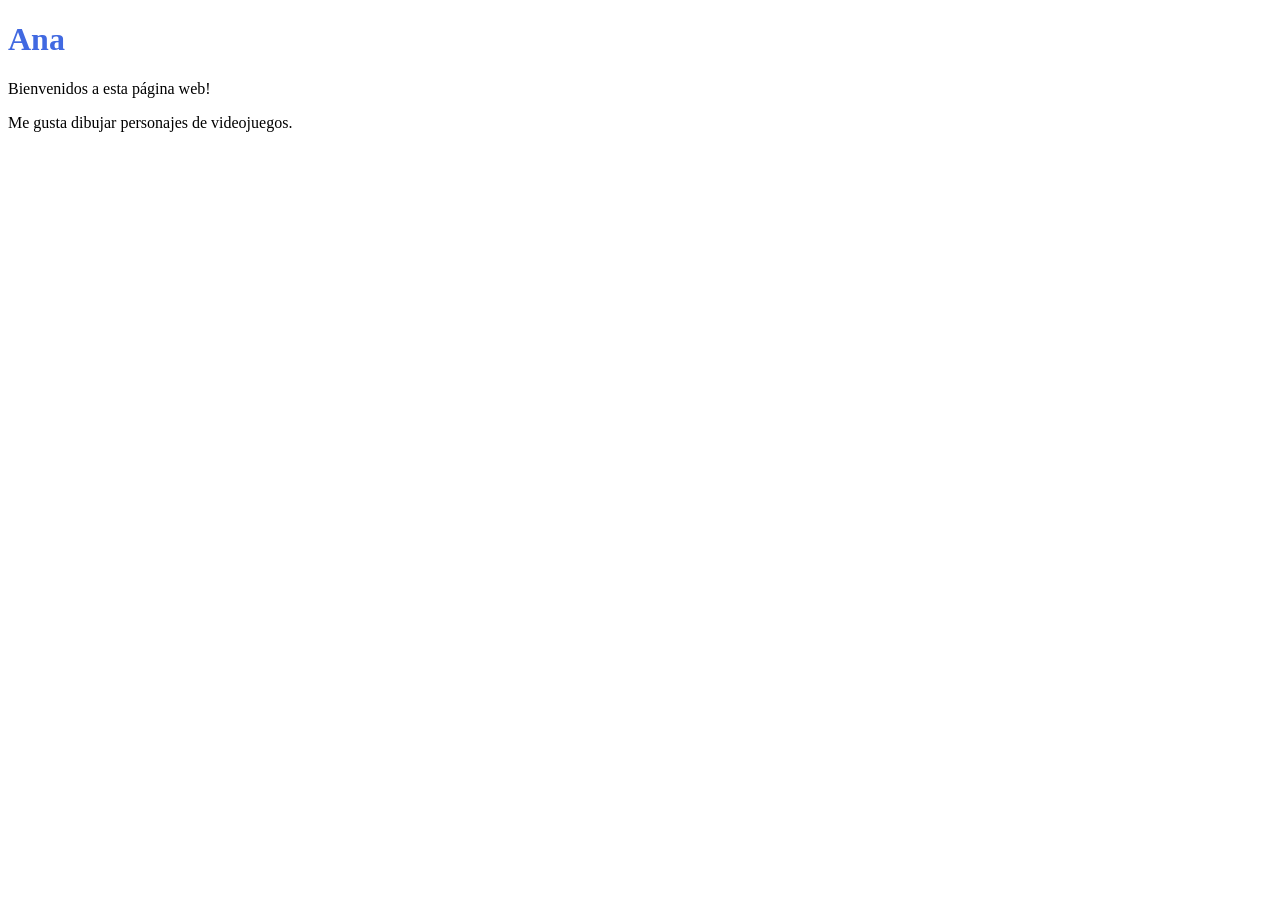
<file: completed-examples/nivel-1-que-es-desarrollo-web/index.html>
<!DOCTYPE html>
<html lang="es">
<head>
  <meta charset="UTF-8" />
  <meta name="viewport" content="width=device-width, initial-scale=1">
  <title>Mi primera página</title>
  <link rel="stylesheet" href="estilos.css" />
</head>
<body>
  <h1>Ana</h1>
  <p>Bienvenidos a esta página web!</p>
  <p>Me gusta dibujar personajes de videojuegos.</p>
</body>
</html>
</file>
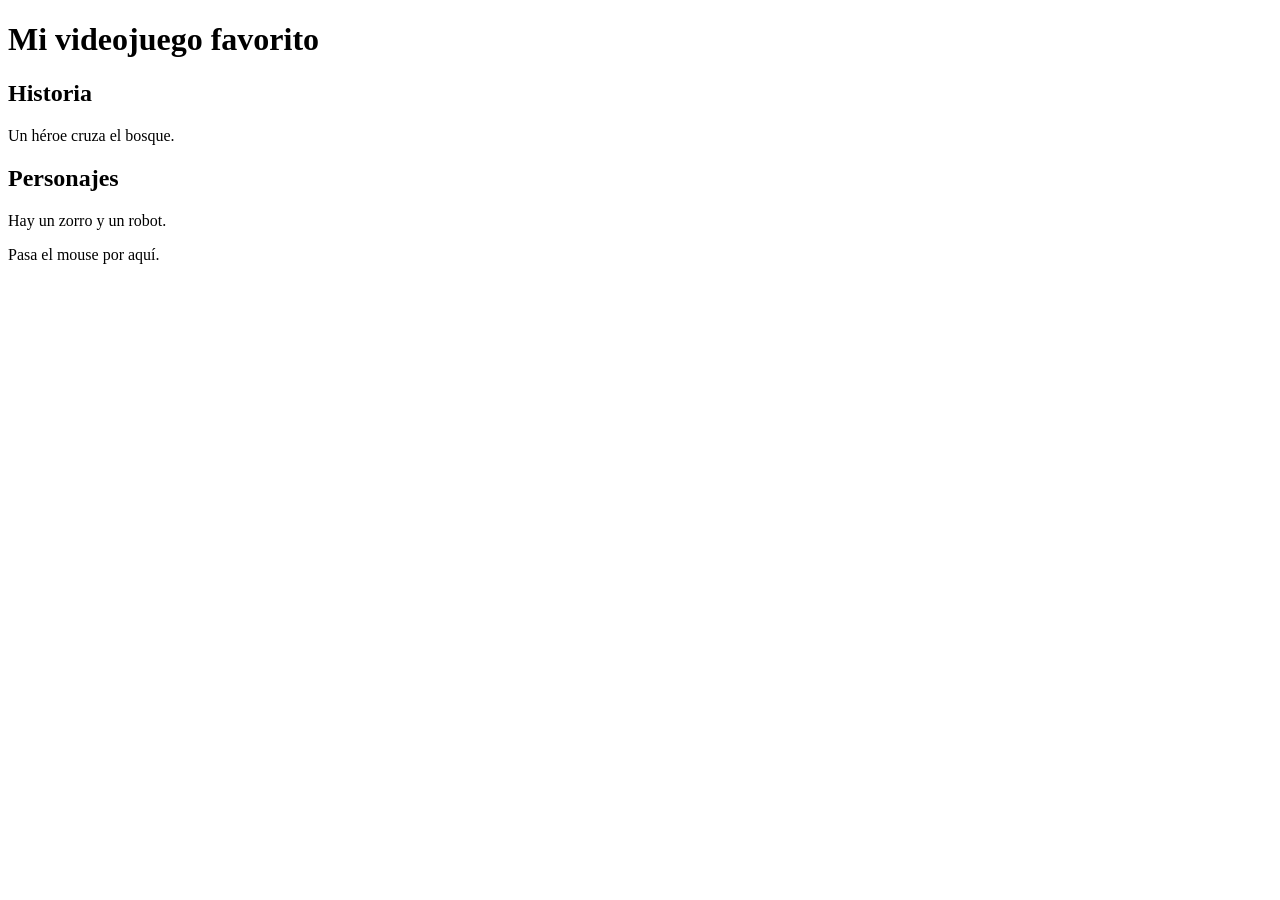
<file: completed-examples/nivel-2-introduccion-html/index.html>
<!DOCTYPE html>
<html lang="es">
<head>
  <meta charset="UTF-8" />
  <meta name="viewport" content="width=device-width, initial-scale=1">
  <title>Mi videojuego favorito</title>
</head>
<body>
  <h1>Mi videojuego favorito</h1>
  <h2>Historia</h2>
  <p>Un héroe cruza el bosque.</p>
  <h2>Personajes</h2>
  <p>Hay un zorro y un robot.</p>
  <p title="¡Hola, soy un atributo!">Pasa el mouse por aquí.</p>
</body>
</html>
</file>
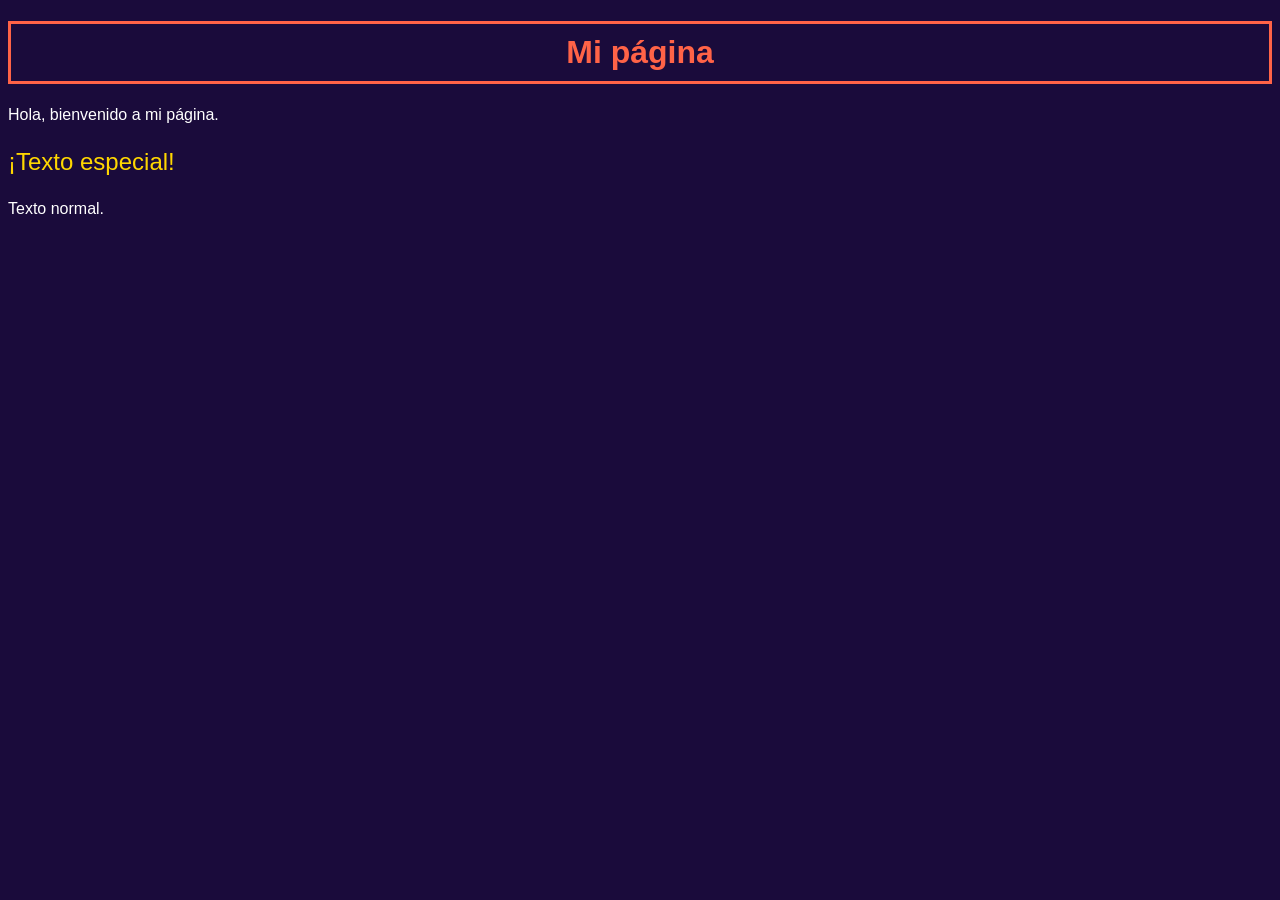
<file: completed-examples/nivel-4-introduccion-css/index.html>
<!DOCTYPE html>
<html lang="es">
<head>
  <meta charset="UTF-8" />
  <meta name="viewport" content="width=device-width, initial-scale=1">
  <title>Mi página con CSS</title>
  <link rel="stylesheet" href="estilos.css" />
</head>
<body>
  <h1>Mi página</h1>
  <p>Hola, bienvenido a mi página.</p>
  <p class="destacado">¡Texto especial!</p>
  <p>Texto normal.</p>
</body>
</html>
</file>
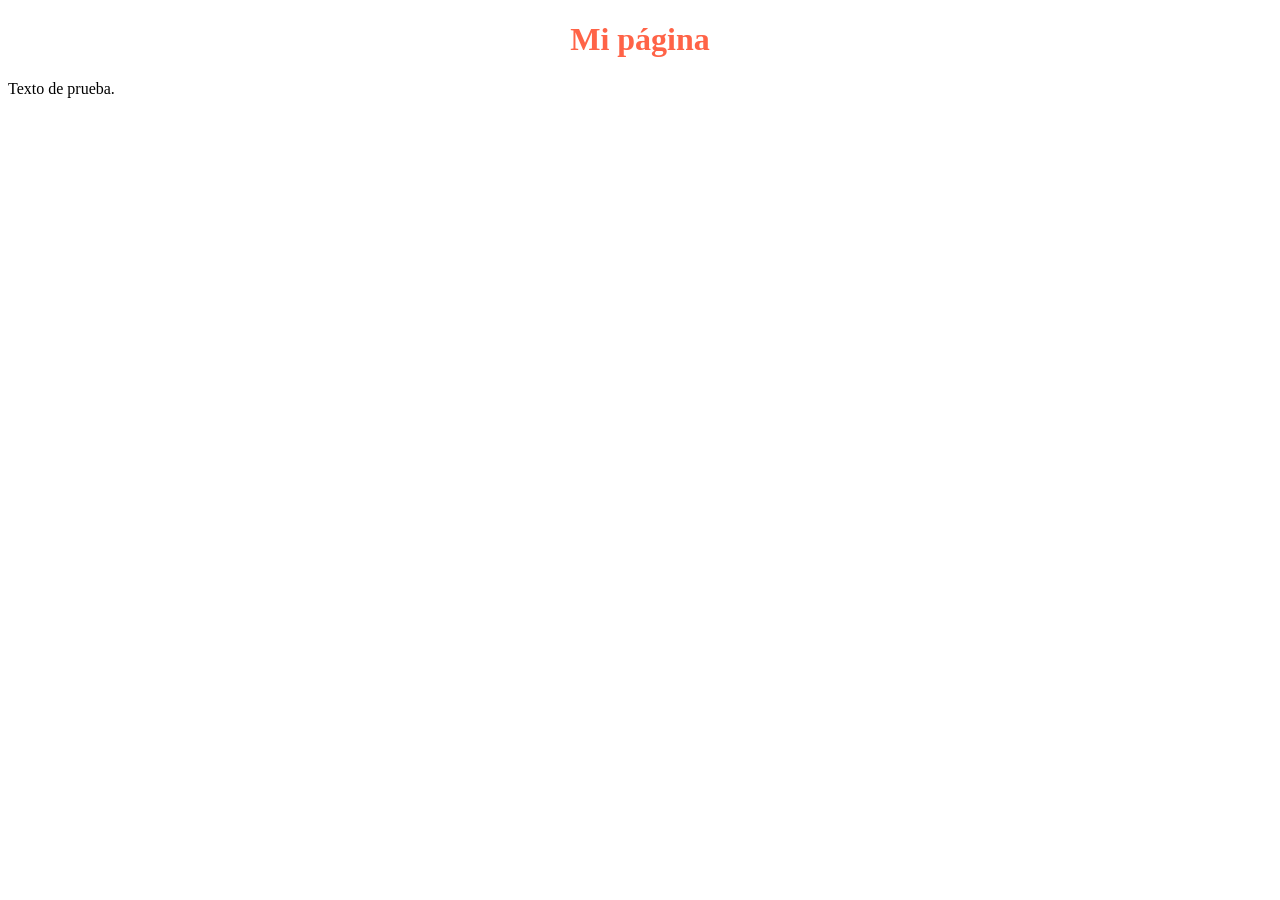
<file: completed-examples/nivel-6-consejos-y-errores/index.html>
<!DOCTYPE html>
<html lang="es">
<head>
  <meta charset="UTF-8" />
  <meta name="viewport" content="width=device-width, initial-scale=1">
  <title>Página validada y corregida</title>
  <link rel="stylesheet" href="estilos.css" />
</head>
<body>
  <h1>Mi página</h1>
  <p>Texto de prueba.</p>
</body>
</html>
</file>
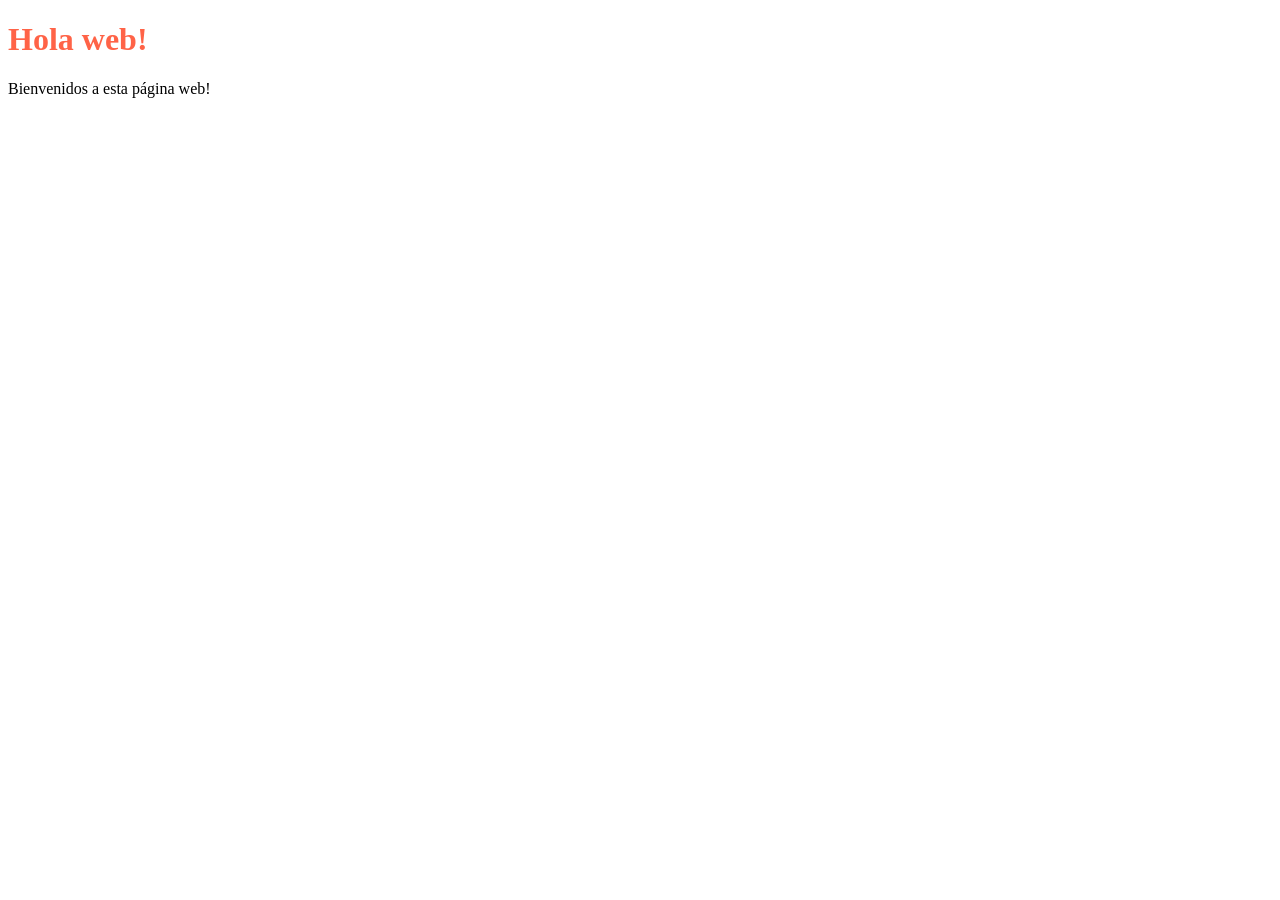
<file: starter-files/nivel-1-que-es-desarrollo-web/index.html>
<!DOCTYPE html>
<html lang="es">
<head>
  <meta charset="UTF-8" />
  <meta name="viewport" content="width=device-width, initial-scale=1">
  <title>Mi primera página</title>
  <link rel="stylesheet" href="estilos.css" />
</head>
<body>
  <h1>Hola web!</h1>
  <p>Bienvenidos a esta página web!</p>
</body>
</html>
</file>
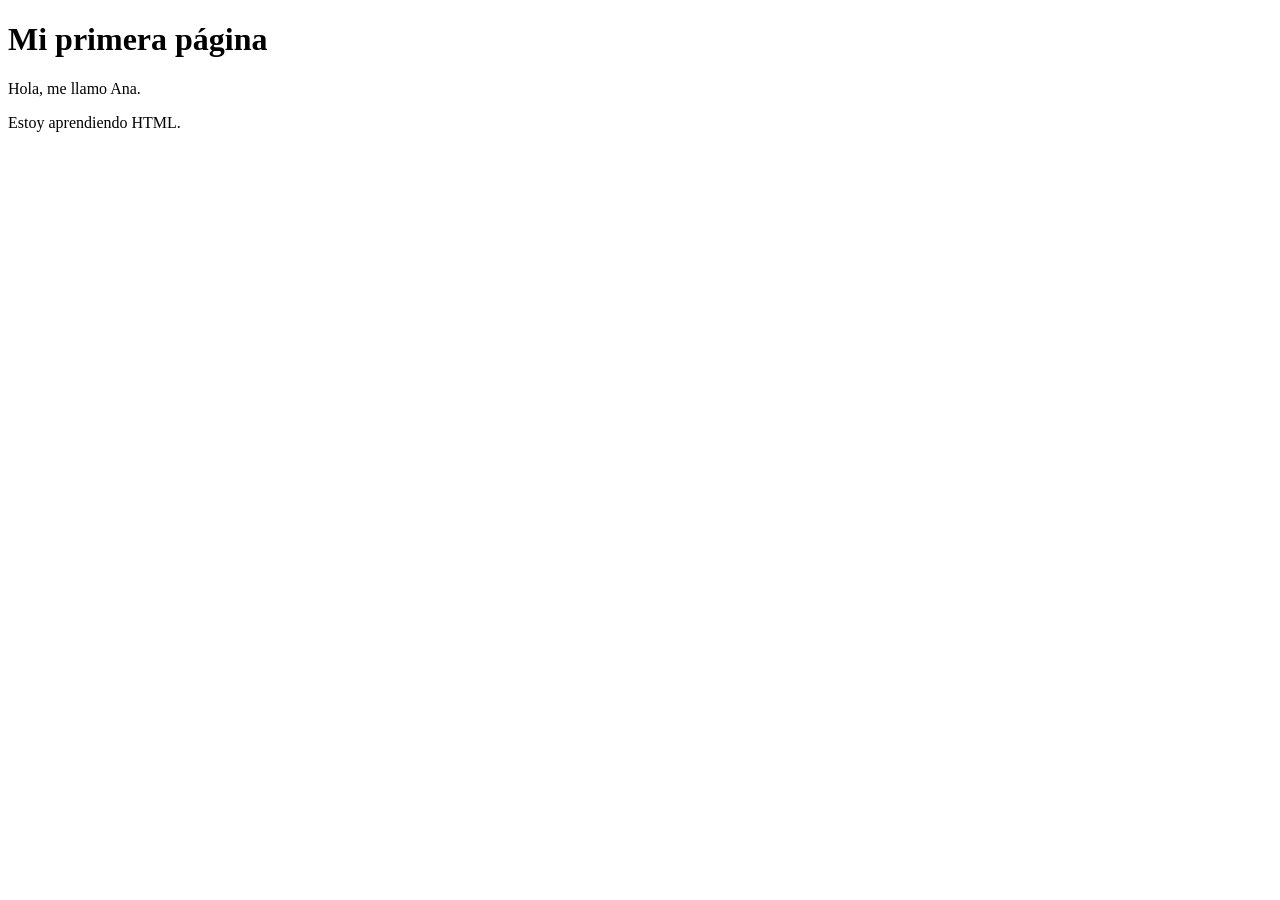
<file: starter-files/nivel-2-introduccion-html/index.html>
<!DOCTYPE html>
<html lang="es">
<head>
  <meta charset="UTF-8" />
  <meta name="viewport" content="width=device-width, initial-scale=1">
  <title>Mi página</title>
</head>
<body>
  <h1>Mi primera página</h1>
  <p>Hola, me llamo Ana.</p>
  <p>Estoy aprendiendo HTML.</p>
</body>
</html>
</file>
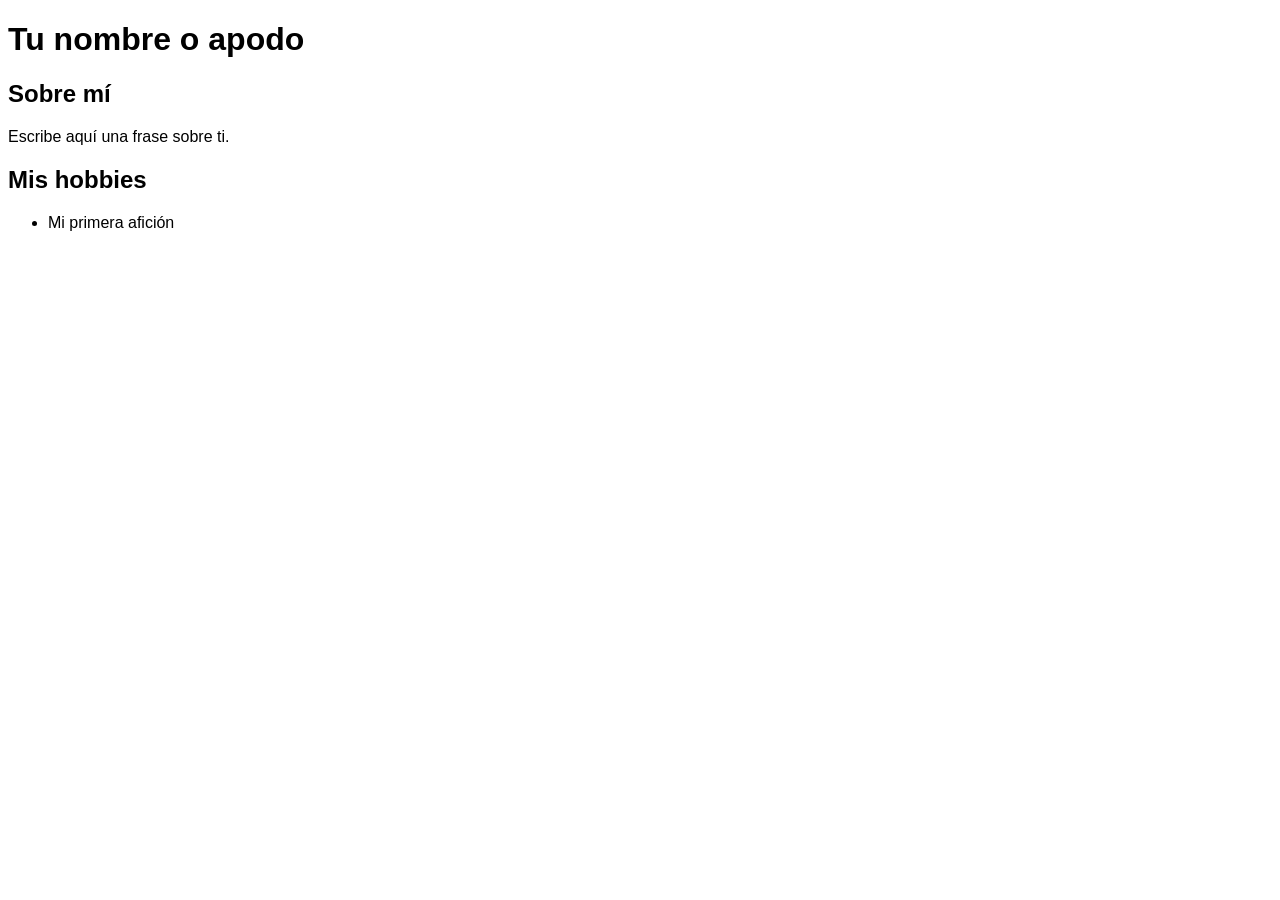
<file: starter-files/nivel-5-pagina-de-perfil/index.html>
<!DOCTYPE html>
<html lang="es">
<head>
  <meta charset="UTF-8" />
  <meta name="viewport" content="width=device-width, initial-scale=1">
  <title>Mi página de perfil</title>
  <link rel="stylesheet" href="estilos.css" />
</head>
<body>
  <h1>Tu nombre o apodo</h1>
  <!-- Añade una imagen con src, alt y class="foto". -->

  <h2>Sobre mí</h2>
  <p>Escribe aquí una frase sobre ti.</p>

  <h2>Mis hobbies</h2>
  <ul>
    <li>Mi primera afición</li>
    <!-- Agrega otras dos aficiones con li. -->
  </ul>

  <!-- Añade un enlace a tu sitio favorito. -->
</body>
</html>
</file>
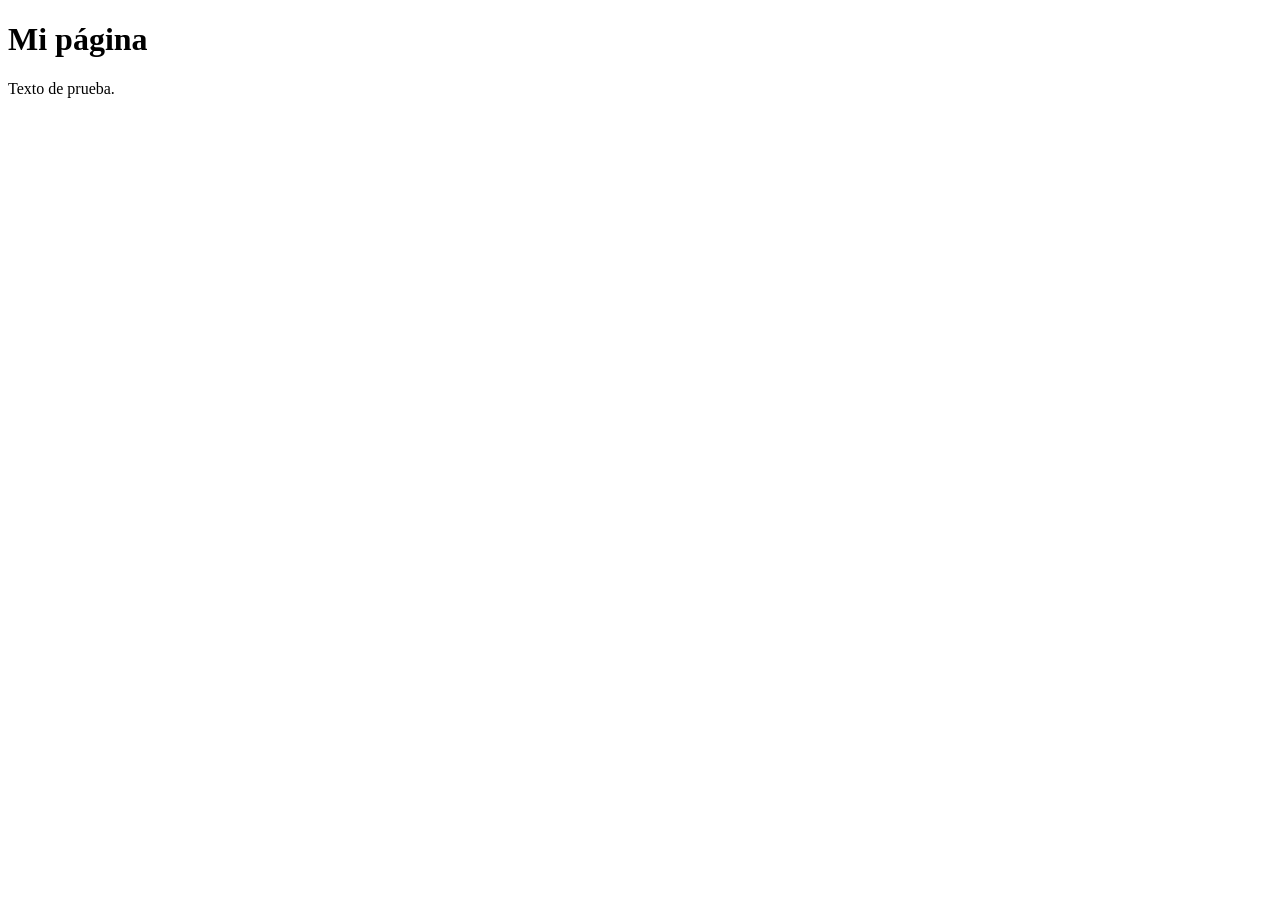
<file: starter-files/nivel-6-consejos-y-errores/index.html>
<!DOCTYPE html>
<html lang="es">
<head>
  <meta charset="UTF-8" />
  <meta name="viewport" content="width=device-width, initial-scale=1">
  <title>Práctica de depuración</title>
  <link rel="stylesheet" href="estilos.css" />
</head>
<body>
  <h1>Mi página</h1>
  <p>Texto de prueba.</p>
</body>
</html>
</file>
<file: completed-examples/nivel-1-que-es-desarrollo-web/estilos.css>
h1 {
  color: royalblue;
}
</file>
<file: completed-examples/nivel-4-introduccion-css/estilos.css>
h1 {
  color: tomato;
  text-align: center;
  border: 3px solid tomato;
  padding: 10px;
}

body {
  background-color: #1a0b3b;
  color: white;
  font-family: Arial, sans-serif;
}

.destacado {
  color: gold;
  font-size: 24px;
}
</file>
<file: completed-examples/nivel-6-consejos-y-errores/estilos.css>
h1 {
  color: tomato;
  text-align: center;
}
</file>
<file: starter-files/nivel-1-que-es-desarrollo-web/estilos.css>
h1 {
  color: tomato;
}
</file>
<file: starter-files/nivel-5-pagina-de-perfil/estilos.css>
body {
  font-family: Arial, sans-serif;
}

/* Centra el texto y elige los colores del fondo y del título. */
/* Usa la clase .foto para ajustar el ancho, redondear la imagen y añadir un borde. */
</file>
<file: starter-files/nivel-6-consejos-y-errores/estilos.css>
h1 {
  color: tomato
  text-align: center;
}
</file>
